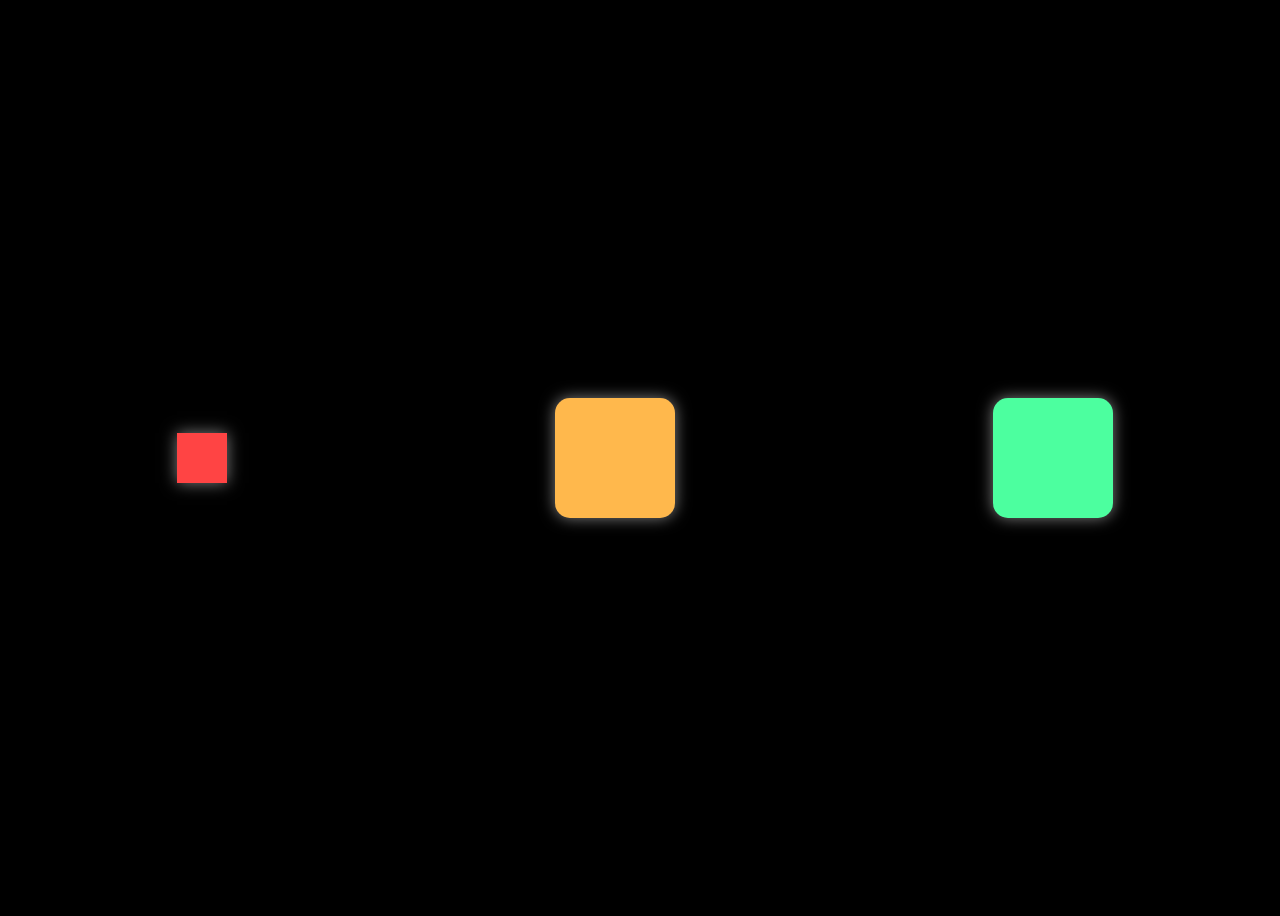
<file: animations.html>
<!DOCTYPE html>
<html lang="en">
<head>
<meta charset="UTF-8">
<meta name="viewport" content="width=device-width, initial-scale=1.0">
<title>Animations</title>
<style>
  body {
    display: flex;
    flex-wrap: wrap;
    justify-content: space-around;
    align-items: center;
    min-height: 100vh;
    background-color: #000;
    font-family: Arial, sans-serif;
  }

  .box {
    width: 120px;
    height: 120px;
    margin: 20px;
    display: flex;
    justify-content: center;
    align-items: center;
    color: white;
    border-radius: 15px;
    box-shadow: 0 0 15px rgba(255,255,255,0.5);
  }

  .square {
    width: 50px;
    height: 50px;
     margin: 30px;
    background-color: #ff4444;
    animation: moveSquare 4s infinite;
    box-shadow: 0 0 15px rgba(255,255,255,0.5);
  }

  @keyframes moveSquare {
    0% { transform: translate(0, 0); background-color: #47299b; }
    25% { transform: translate(100px, 0); background-color: #23bad4; }
    50% { transform: translate(100px, -100px); background-color: #e41a1a; }
    75% { transform: translate(0, -100px); background-color: #eee9e0; }
    100% { transform: translate(0, 0); background-color: #d41886; }
  }

  .scale {
    background-color: #ffb84c;
    animation: scaleBox 1.5s infinite alternate;
  }
  @keyframes scaleBox {
    0% { transform: scale(1); }
    100% { transform: scale(1.5); }
  }

  .color {
    background-color: #4cff9f;
    animation: changeColor 3s infinite alternate;
  }
  @keyframes changeColor {
    0% { background-color: #4cff9f; }
    50% { background-color: #ff4cd9; }
    100% { background-color: #4cff9f; }
  }

 

  
</style>
</head>
<body>
  <div class="square"></div>
  <div class="box scale"></div>
  <div class="box color"></div>
</body>
</html>
</file>
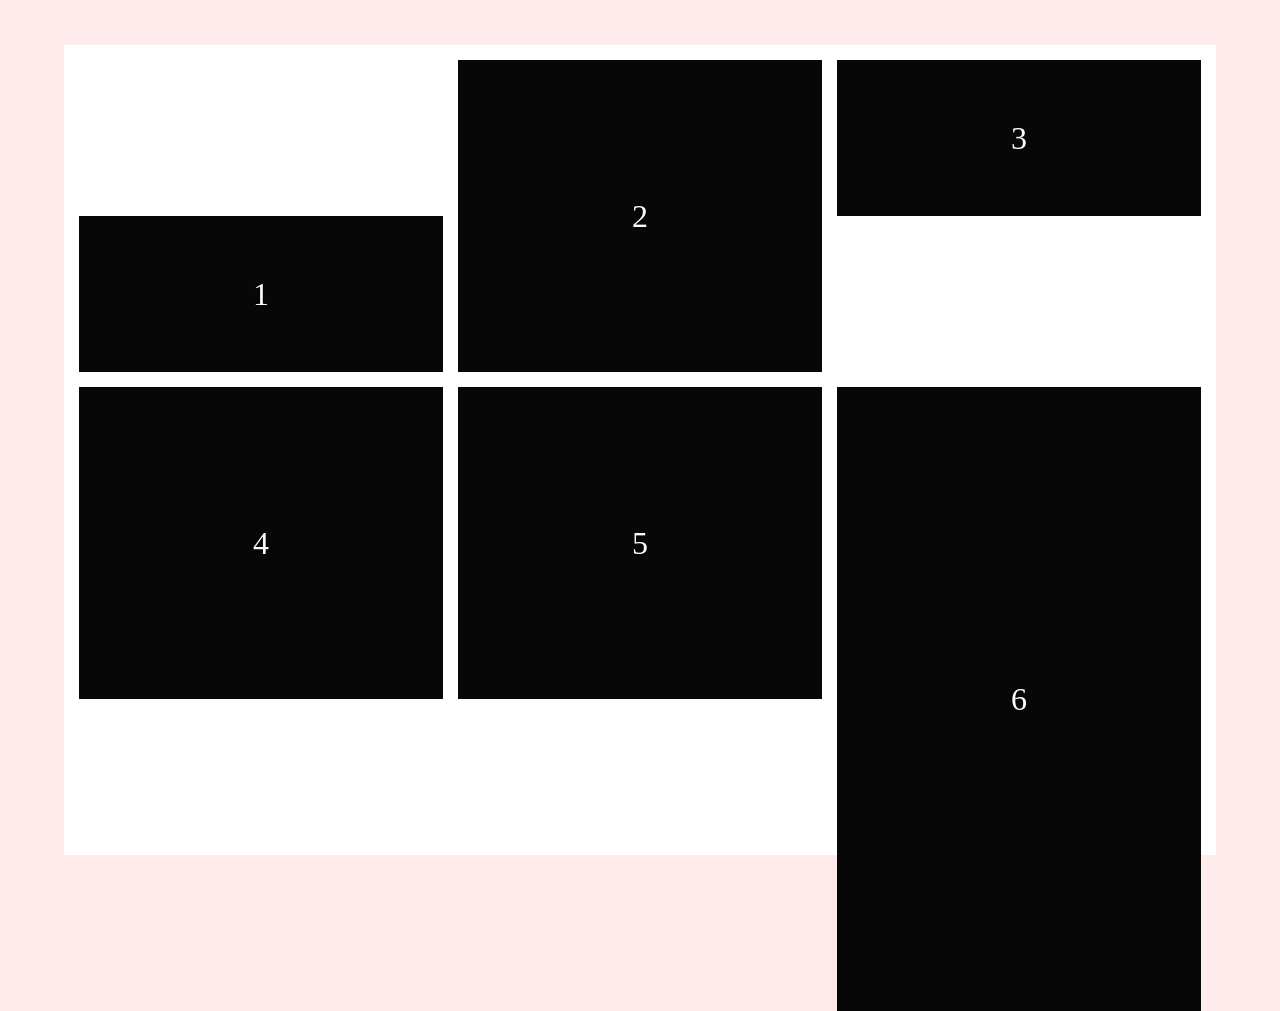
<file: flex.html>
<html lang="en"><head>
  <meta charset="UTF-8">
  <meta http-equiv="X-UA-Compatible" content="IE=edge">
  <meta name="viewport" content="width=device-width, initial-scale=1.0">
  <title>Flex Layout - Matching Image</title>
  <style>
    * {
      box-sizing: border-box;
    }

    body {
      margin: 0;
      height: 100vh;
      display: flex;
      justify-content: center;
      align-items: center;
     background-color: rgb(255, 235, 235); 
    }

     .parent {
      display: flex;
      flex-wrap: wrap;
      gap: 15px;
      width: 90vw;
      height: 90vh;
      background-color: #ffffff;
      padding: 15px;
    } 

    .parent div {
      background-color: #070707;
      color: rgb(255, 251, 251);
      font-size: 2rem;
      display: flex;
      justify-content: center;
      align-items: center;
      flex-basis: calc(33.33% - 10px);
    }

    .one {
      order: 1;
      align-self: flex-end;
      height: 20%;
      font-size: xx-large;
    }

    .two {
      order: 2;
      height: 40%;
      font-size: xx-large;
    }

    .three {
      order: 3;
      height: 20%;
      font-size: xx-large;
    }

    .four {
      order: 4;
      height: 40%;
      font-size: xx-large;
    }

    .five {
      order: 5;
      height: 40%;
      font-size: xx-large;
    }

    .six {
      order: 6;
      height: 80%;
      font-size: xx-large;
    }
  </style>
</head>
<body>
  <div class="parent">
    <div class="one">1</div>
    <div class="two">2</div>
    <div class="three">3</div>
    <div class="four">4</div>
    <div class="five">5</div>
    <div class="six">6</div>
  </div>


</body></html>
</file>
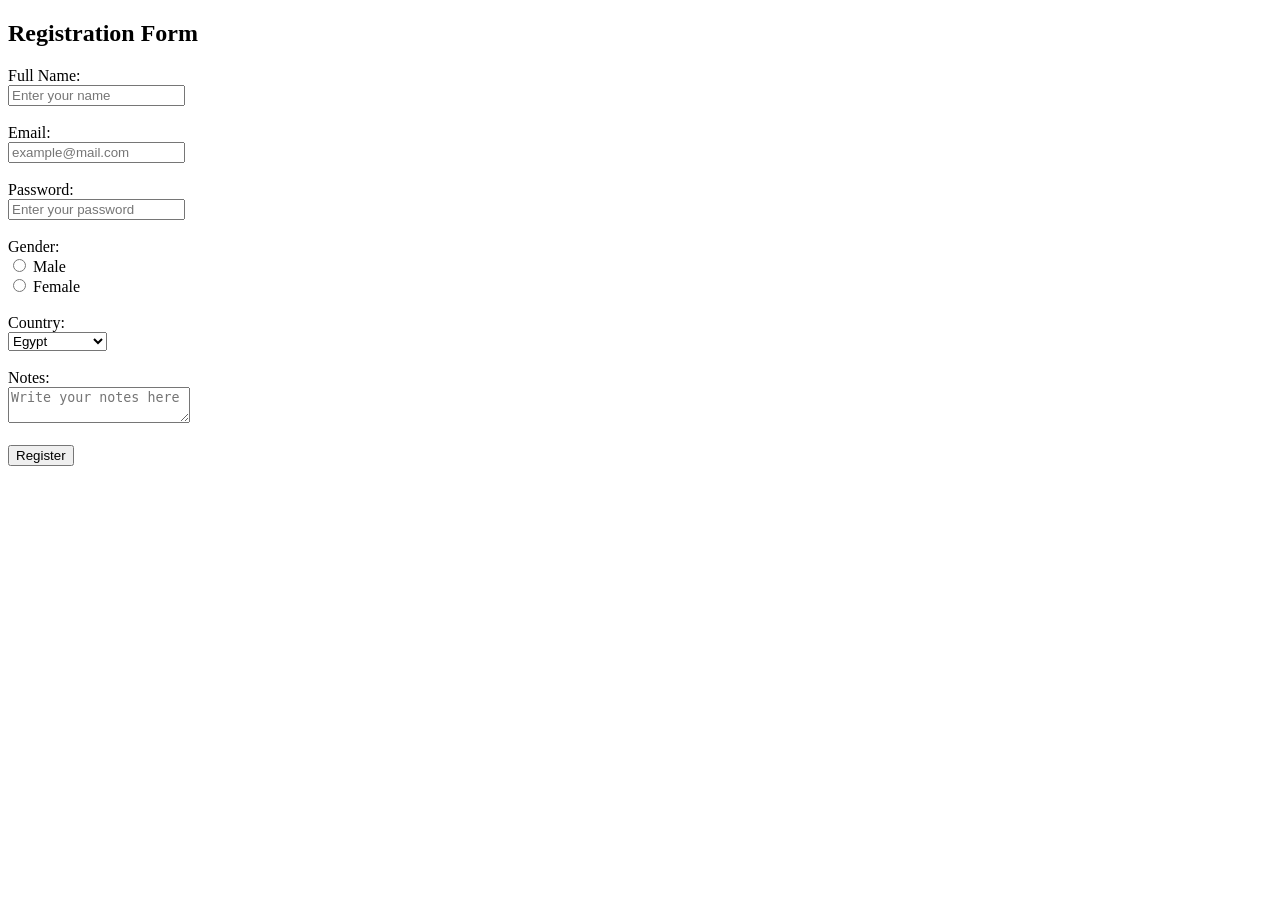
<file: form.html>
<!DOCTYPE html>
<html lang="en">
<head>
    <meta charset="UTF-8">
    <title>Registration Form</title>
</head>
<body>
    <h2>Registration Form</h2>
    
    <form method="GET">
        <label for="fullname">Full Name:</label><br>
        <input type="text" id="fullname" name="fullname" placeholder="Enter your name" required><br><br>
        
        <label for="email">Email:</label><br>
        <input type="email" id="email" name="email" placeholder="example@mail.com" required><br><br>
        
        <label for="password">Password:</label><br>
        <input type="password" id="password" name="password" placeholder="Enter your password" required><br><br>
        
        <label>Gender:</label><br>
        <input type="radio" id="male" name="gender" value="male">
        <label for="male">Male</label><br>
        <input type="radio" id="female" name="gender" value="female">
        <label for="female">Female</label><br><br>
        
        <label for="country">Country:</label><br>
        <select id="country" name="country">
            <option value="egypt">Egypt</option>
            <option value="ksa">Saudi Arabia</option>
            <option value="other">Other</option>
        </select><br><br>
        
        <label for="notes">Notes:</label><br>
        <textarea id="notes" name="notes" placeholder="Write your notes here"></textarea>
        <br><br>
        <input type="submit" value="Register">
    </form>
</body>
</html>
</file>
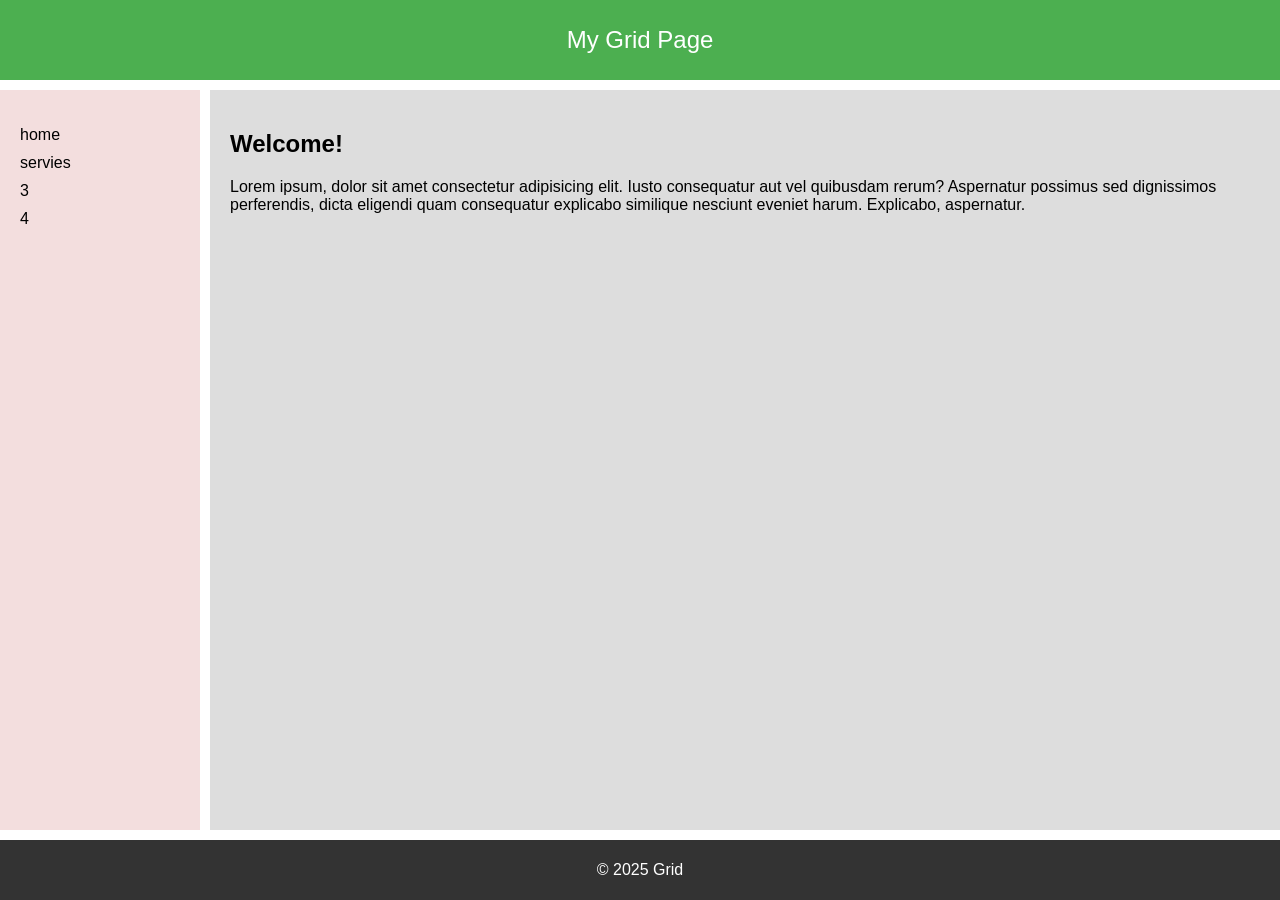
<file: grid.html>
<!DOCTYPE html>
<html lang="en">
<head>
<meta charset="UTF-8">
<meta name="viewport" content="width=device-width, initial-scale=1.0">
<title>Grid Task</title>
<style>
  body {
    margin: 0;
    font-family: Arial, sans-serif;
  }

  .grid-container {
    display: grid;
    grid-template-areas:
      "header header"
      "sidebar main"
      "footer footer";
    grid-template-columns: 200px 1fr;
    grid-template-rows: 80px 1fr 60px;
    height: 100vh;
    gap: 10px;
  }

  header {
    grid-area: header;
    background-color: #4CAF50;
    color: white;
    display: flex;
    justify-content: center;
    align-items: center;
    font-size: 24px;
  }

  nav {
    grid-area: sidebar;
    background-color: #f3dede;
    padding: 20px;
  }

  nav ul {
    list-style: none;
    padding: 0;
  }

  nav ul li {
    margin: 10px 0;
  }

  main {
    grid-area: main;
    background-color: #ddd;
    padding: 20px;
  }

  footer {
    grid-area: footer;
    background-color: #333;
    color: white;
    display: flex;
    justify-content: center;
    align-items: center;
  }
</style>
</head>
<body>
<div class="grid-container">
  <header>My Grid Page</header>
  <nav>
    <ul>
      <li>home</li>
      <li>servies</li>
      <li>3</li>
      <li>4</li>
    </ul>
  </nav>
  <main>
    <h2>Welcome!</h2>
    <p>Lorem ipsum, dolor sit amet consectetur adipisicing elit. Iusto consequatur aut vel quibusdam rerum? Aspernatur possimus sed dignissimos perferendis, dicta eligendi quam consequatur explicabo similique nesciunt eveniet harum. Explicabo, aspernatur.</p>
  </main>
  <footer>© 2025 Grid </footer>
</div>
</body>
</html>
</file>
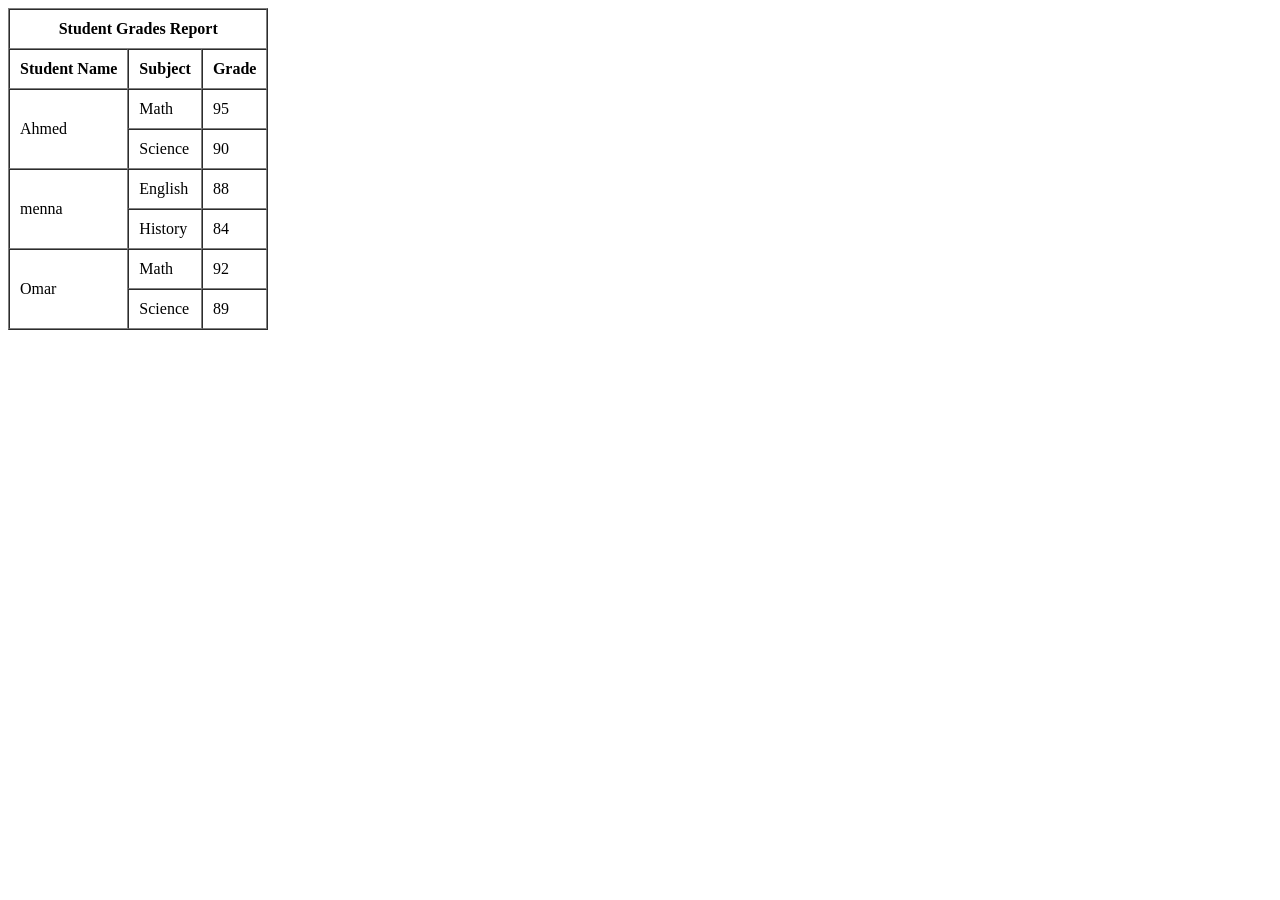
<file: table.html>
<!DOCTYPE html>
<html lang="en">
<head>
<meta charset="UTF-8">
<title>Student Grades Table</title>
</head>
<body>

<table border="1" cellpadding="10" cellspacing="0">
  <tr>
    <th colspan="3">Student Grades Report</th>
  </tr>
  <tr>
    <th>Student Name</th>
    <th>Subject</th>
    <th>Grade</th>
  </tr>


  <tr>
    <td rowspan="2">Ahmed </td>
    <td>Math</td>
    <td>95</td>
  </tr>
  <tr>
    <td>Science</td>
    <td>90</td>
  </tr>

  <tr>
    <td rowspan="2">menna</td>
    <td>English</td>
    <td>88</td>
  </tr>
  <tr>
    <td>History</td>
    <td>84</td>
  </tr>

  <tr>
    <td rowspan="2">Omar</td>
    <td>Math</td>
    <td>92</td>
  </tr>
  <tr>
    <td>Science</td>
    <td>89</td>
  </tr>
</table>

</body>
</html>
</file>
